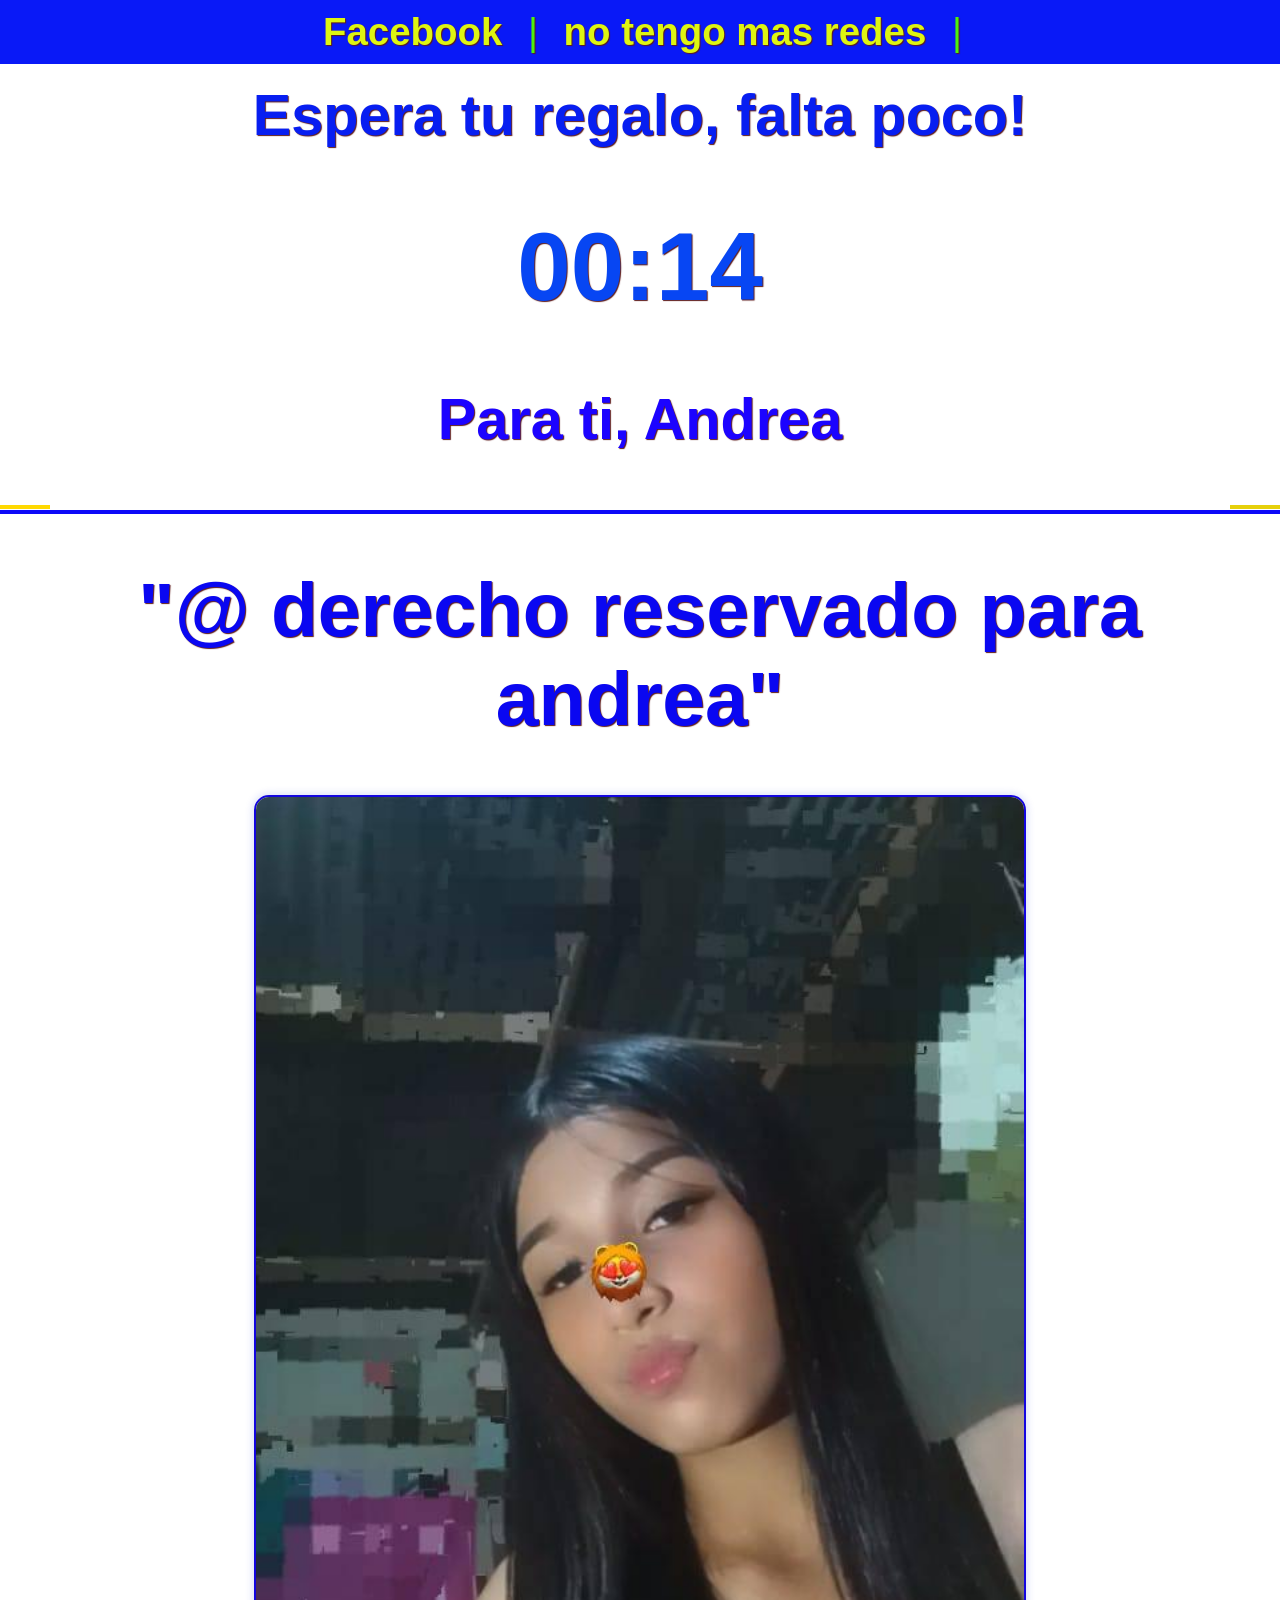
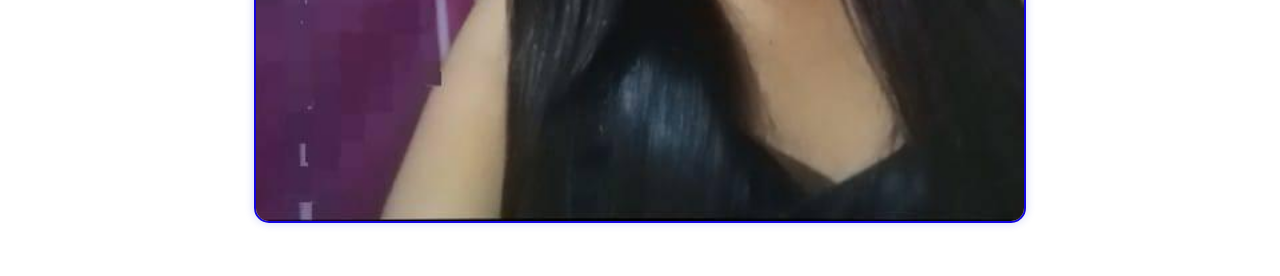
<file: god.html>
<!DOCTYPE html>
<html>
<head>
    <meta charset="UTF8">
	<title>Feliz cumpleaño Andrea</title>
	<link rel="stylesheet" type="text/css" href="styles.css">
</head>
<body>
        
    <div class="social-menu">
        <a href="https://www.facebook.com/messages/t/100044405951890/" class="social-link">Facebook</a>
        <span class="separator">|</span>
        <a href="#" class="social-link">no tengo mas redes </a>
        <span class="separator">|</span> 
    </div>
    <div class="line-separator"></div>
	<div class="timer-container">
        <h2 id="message-above">  <p class="color">Espera tu regalo, falta poco! </p></h2>
       
        <div class="timer">
			<h1 id="timer-text">0:15</h1>
		</div>
        <h2 id="message-below"> <p class="color1">Para ti, Andrea </p></h2>
		<div class="line-separator"></div>
        <h1>"@ derecho reservado para andrea"</h1>
        <div class="slideshow-container">
            <div class="slide fade">
                <img src="415800961_749690973863234_5064884191667174594_n.jpg" style="width:60%">
            </div>
            <div class="slide fade">
                <img src="432345988_1131574741199579_6445397488904299868_n.jpg" style="width:60%">
            </div>
            <div class="slide fade">
                <img src="398219231_718377193661279_5437573087261468659_n.jpg" style="width:60%">
            </div>
        </div>
        <br>
        <div style="text-align:center">
            <span class="dot"></span>
            <span class="dot"></span>
            <span class="dot"></span>
        </div>
	<script src="script.js"></script>
</body>
</html>
</file>
<file: styles.css>
body {
    background-image: url('https://w.forfun.com/fetch/85/855b1135ca8998149c1976a0b8661fca.jpeg');
    background-size: cover; /* Para que la imagen cubra todo el fondo */
    background-repeat: no-repeat;
    background-attachment: fixed;
  }
  
  
  .color {
    color: #071ef1;;
  }
  
  .color1 {
    color: #1c03ff;
  }
  

.timer-container {
	text-align: center;

}

.timer {
	font-size: 48px;
	font-weight: bold;
	color: rgb(7, 70, 243);
} 

  body {
    font-family: 'Arial', sans-serif;
    font-size: 3vw;
    color: rgb(10, 7, 241);
    text-shadow: 1px 1px 1px rgb(94, 27, 27);
  }
  
  @media only screen and (max-width: 768px) {
    body {
      font-size: 8vw;
    }
  }
  .line-separator {
    width: 100%;
    height: 4px;
    background-color: #0d09f8; /* Color de la línea */
    margin: 20px 0; /* Espacio alrededor de la línea */
    position: relative;
  }
  
  .line-separator::before {
    content: "";
    position: absolute;
    top: -5px;
    left: 0;
    width: 50px; /* Longitud de los extremos decorativos */
    height: 4px;
    background-color: #ffd900; /* Color de la línea */
  }
  
  .line-separator::after {
    content: "";
    position: absolute;
    top: -5px;
    right: 0;
    width: 50px; /* Longitud de los extremos decorativos */
    height: 4px;
    background-color: #e6d00a; /* Color de la línea */
  }
  .social-menu {
    list-style: none;
    padding: 0;
    margin: 0;
    text-align: center;
}

.social-link {
    display: inline-block;
    margin: 0 10px;
    text-decoration: none;
    color: #def512; /* Color del texto de los enlaces */
    font-weight: bold;
}

.social-link:hover {
    color: #e6082d; /* Cambiar color al pasar el ratón por encima */
}
.social-menu {
  position: fixed;
  top: 0;
  left: 0;
  width: 100%;
  background-color: #0919f7; /* Color de fondo del menú */
  padding: 10px 0;
  z-index: 1000; /* Asegura que esté por encima de otros elementos */
}
.separator {
  color: #4df30b; /* Color de las líneas separadoras */
  margin: 0 5px; /* Espacio entre las líneas y el texto */
}
.slideshow-container {
  position: relative;
  max-width: 100%;
  margin: auto;
}

.slide {
  display: none;
}

.fade {
  animation-name: fade;
  animation-duration: 1.5s;
}

@keyframes fade {
  from {opacity: .4}
  to {opacity: 1}
}
img {
  border: 2px solid #1406df; /* Ancho del borde y color */
  border-radius: 15px; /* Radio de los bordes para que sean redondeados */
  box-shadow: 0 0 10px rgba(16, 46, 212, 0.2); /* Sombra suave alrededor de la imagen */
}
body {
  margin: 0;
 /* overflow: hidden; */
}

body {
  margin: 0;
  /*overflow: hidden; */
}
body {
  margin: 0;
  /*  overflow: hidden; */
}

body {
  margin: 0;
  /*overflow: hidden;*/
}
</file>
